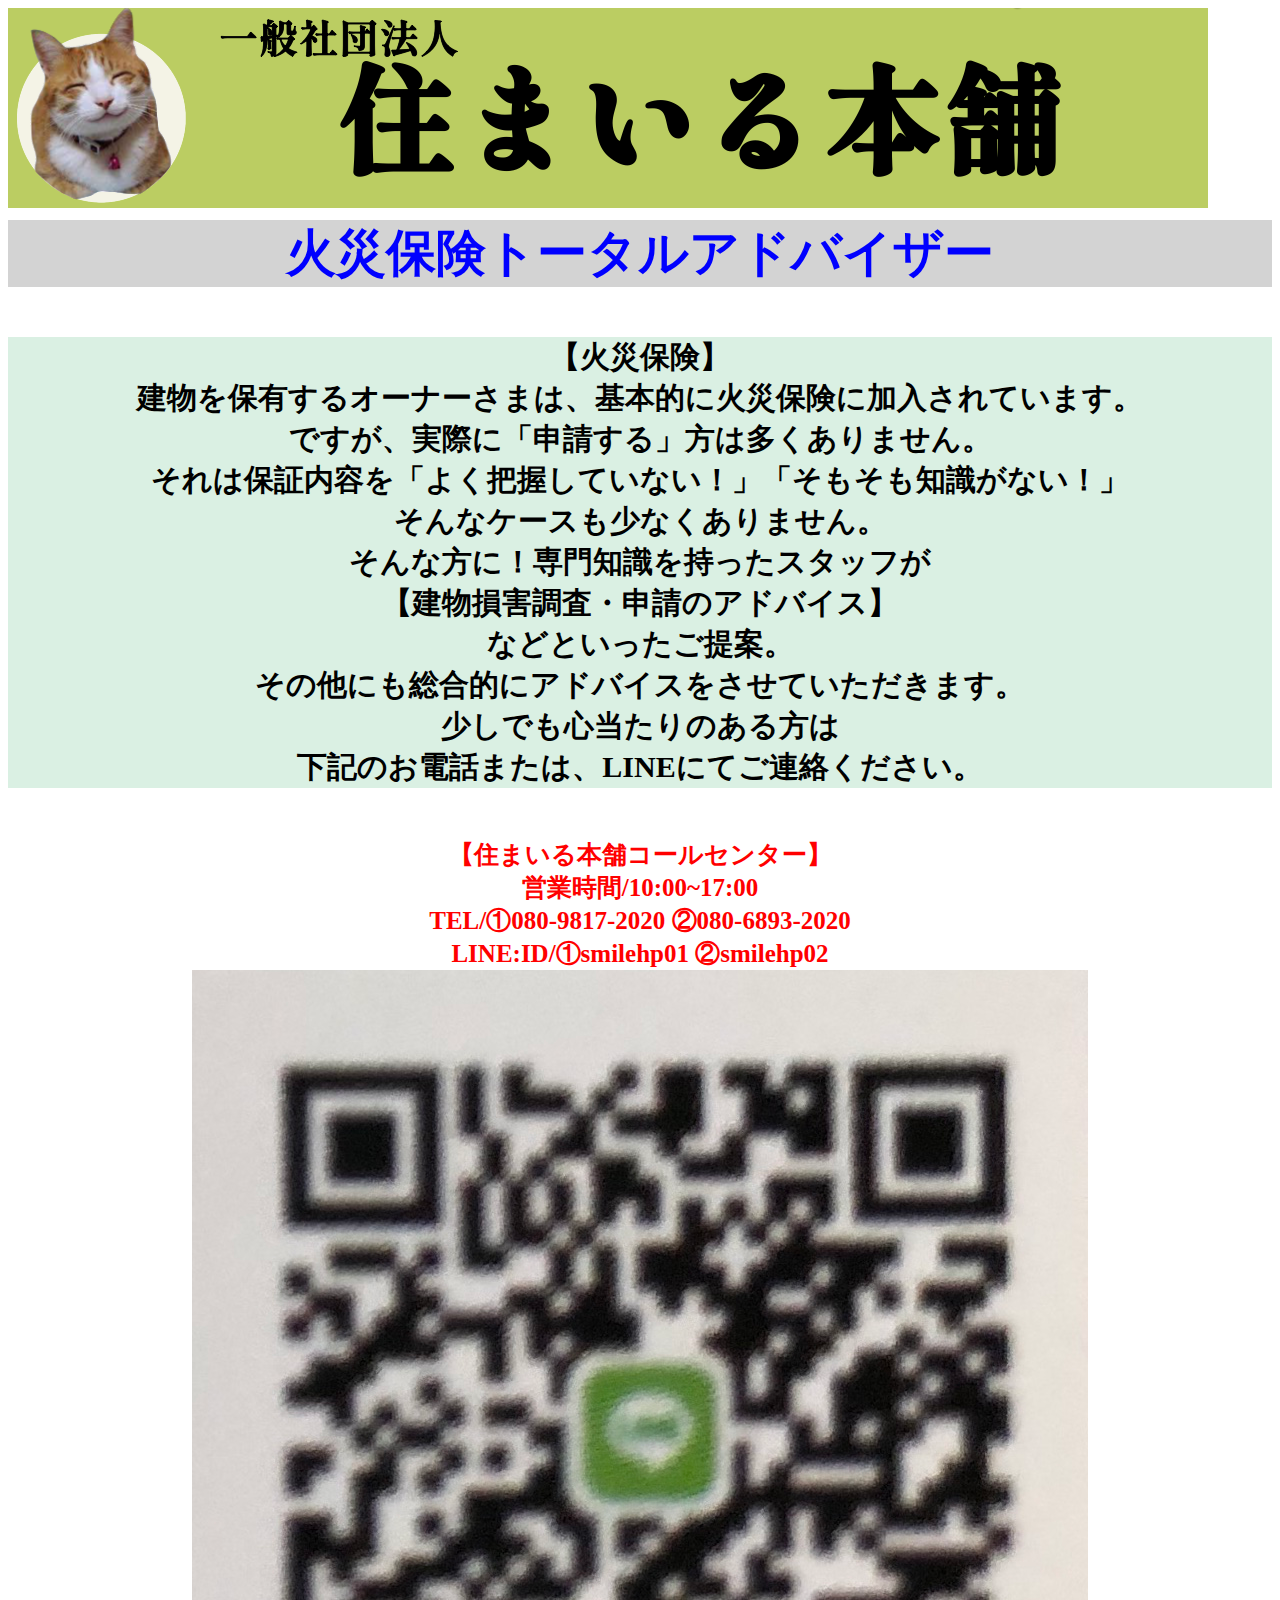
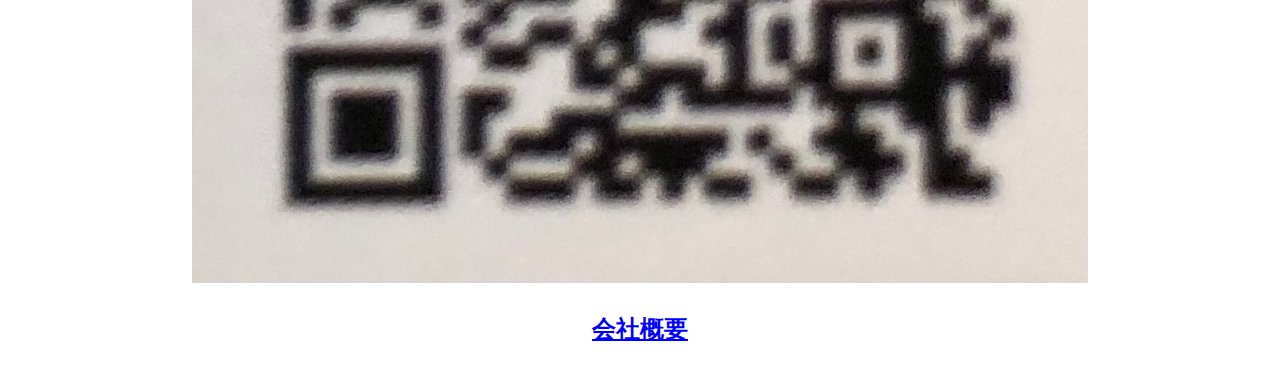
<file: index.html>
<!DOCTYPE html>
    <html lang="ja">
    <head>
        <meta charset="UTF-8">
        <meta name="viewport" content="width=device-width, initial-scale=1.0">
        <title>一般社団法人住まいる本舗</title>
        <link rel="stylesheet" href="assets/css/style.css">
    </head>
    <body>
          <main class="main index-page">
            <img src="assets/images/smile1.png"　class="syasinn">
            <div class="top-text">
                <div style="text-align:center">火災保険トータルアドバイザー</div>
            </div>
        <p></p>
            <div class="body-text">
                <div style="text-align: center">
                               【火災保険】<br>
            建物を保有するオーナーさまは、基本的に火災保険に加入されています。<br>
                    ですが、実際に「申請する」方は多くありません。<br>
            それは保証内容を「よく把握していない！」「そもそも知識がない！」<br>
                        そんなケースも少なくありません。<br>
                     そんな方に！専門知識を持ったスタッフが<br>
                   【建物損害調査・申請のアドバイス】<br>
                   などといったご提案。<br>
                   その他にも総合的にアドバイスをさせていただきます。<br>
                   少しでも心当たりのある方は<br>
                   下記のお電話または、LINEにてご連絡ください。<br>
            </div>
            </div>
            <p></p>
            <div class="phone">
                <div style="text-align: center">
                【住まいる本舗コールセンター】<br>
                営業時間/10:00~17:00<br>
                TEL/①080-9817-2020  ②080-6893-2020<br>
                LINE:ID/①smilehp01  ②smilehp02<br>
                <img src="assets/images/qrcode.jpg"　class="qr">
                </div>
            </div>
            </div>
          </main>
          <section class="section">
              <div class="container">
                  <a class="btn" href="member.html">会社概要</a>
              </div>
          </section>

    </body>
</html>
</file>
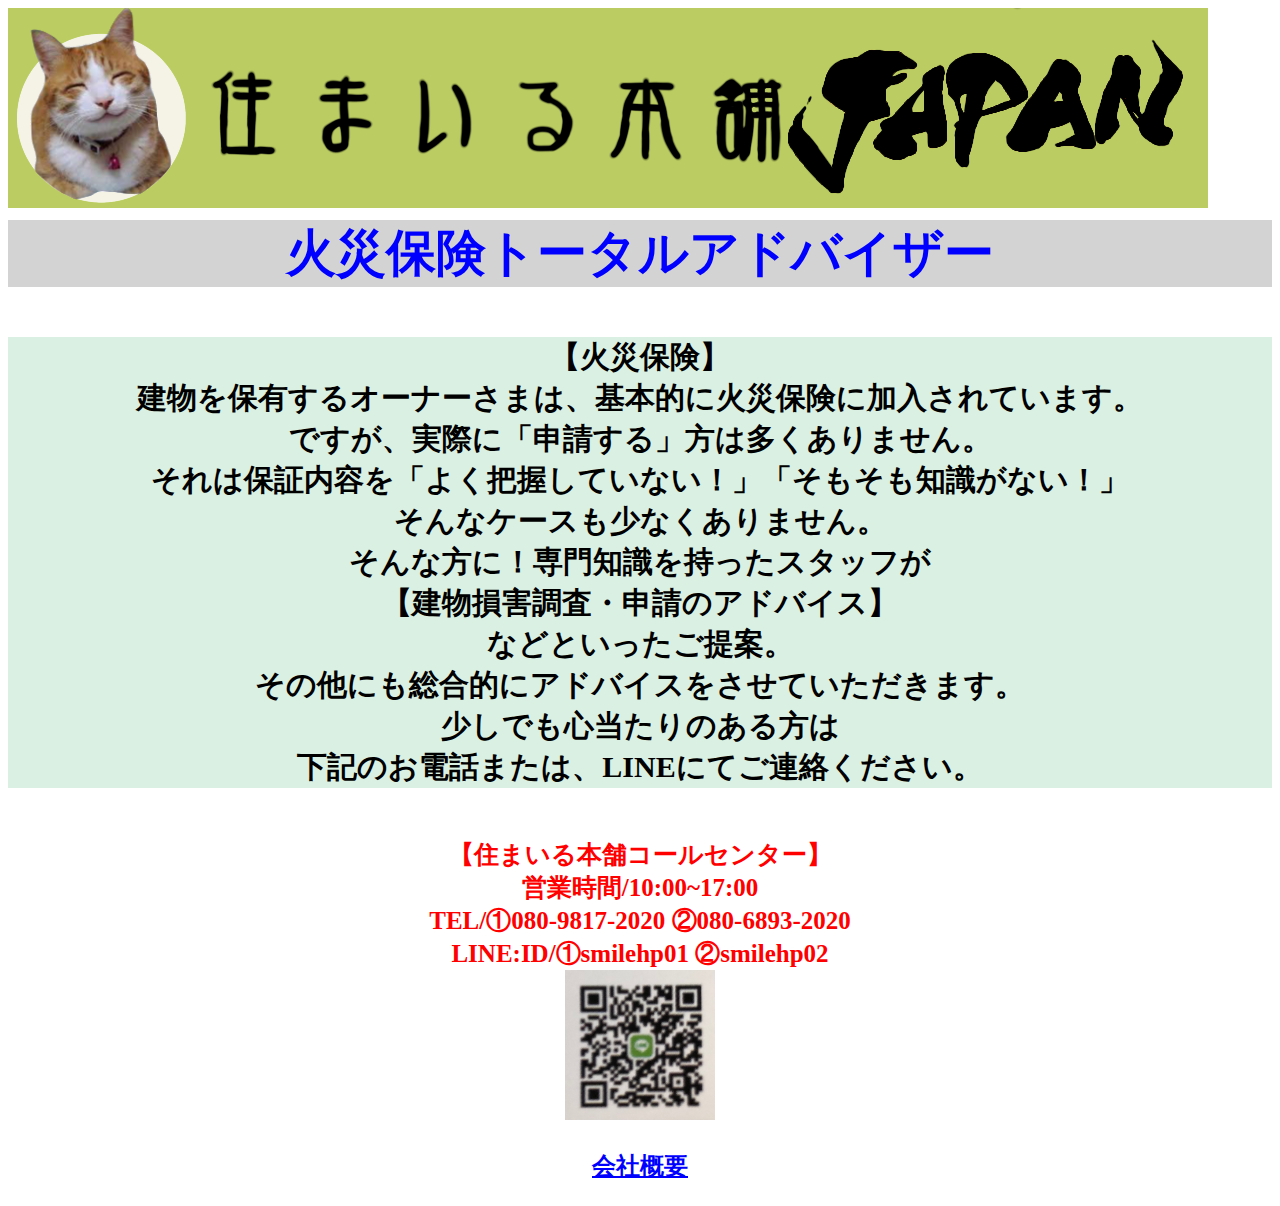
<file: web smile/index.html>
<!DOCTYPE html>
    <html lang="ja">
    <head>
        <meta charset="UTF-8">
        <meta name="viewport" content="width=device-width, initial-scale=1.0">
        <title>一般社団法人住まいる本舗</title>
        <link rel="stylesheet" href="assets/css/style.css">
    </head>
    <body>
          <main class="main index-page">
              
            <img src="assets/images/sumairu:header.png">
            <div class="top-text">
                <div style="text-align:center">火災保険トータルアドバイザー</div>
            </div>
        <p></p>
            <div class="body-text">
                <div style="text-align: center">
                               【火災保険】<br>
            建物を保有するオーナーさまは、基本的に火災保険に加入されています。<br>
                    ですが、実際に「申請する」方は多くありません。<br>
            それは保証内容を「よく把握していない！」「そもそも知識がない！」<br>
                        そんなケースも少なくありません。<br>
                     そんな方に！専門知識を持ったスタッフが<br>
                   【建物損害調査・申請のアドバイス】<br>
                   などといったご提案。<br>
                   その他にも総合的にアドバイスをさせていただきます。<br>
                   少しでも心当たりのある方は<br>
                   下記のお電話または、LINEにてご連絡ください。<br>
            </div>
            </div>
            <p></p>
            <div class="phone">
                <div style="text-align: center">
                【住まいる本舗コールセンター】<br>
                営業時間/10:00~17:00<br>
                TEL/①080-9817-2020  ②080-6893-2020<br>
                LINE:ID/①smilehp01  ②smilehp02<br>
                <img src="assets/images/qrcode.jpg" width="150" height="150">
                </div>
            </div>
            </div>
          </main>
          <section class="section">
              <div class="container">
                  <a class="btn" href="member.html">会社概要</a>
              </div>
          </section>

    </body>
</html>
</file>
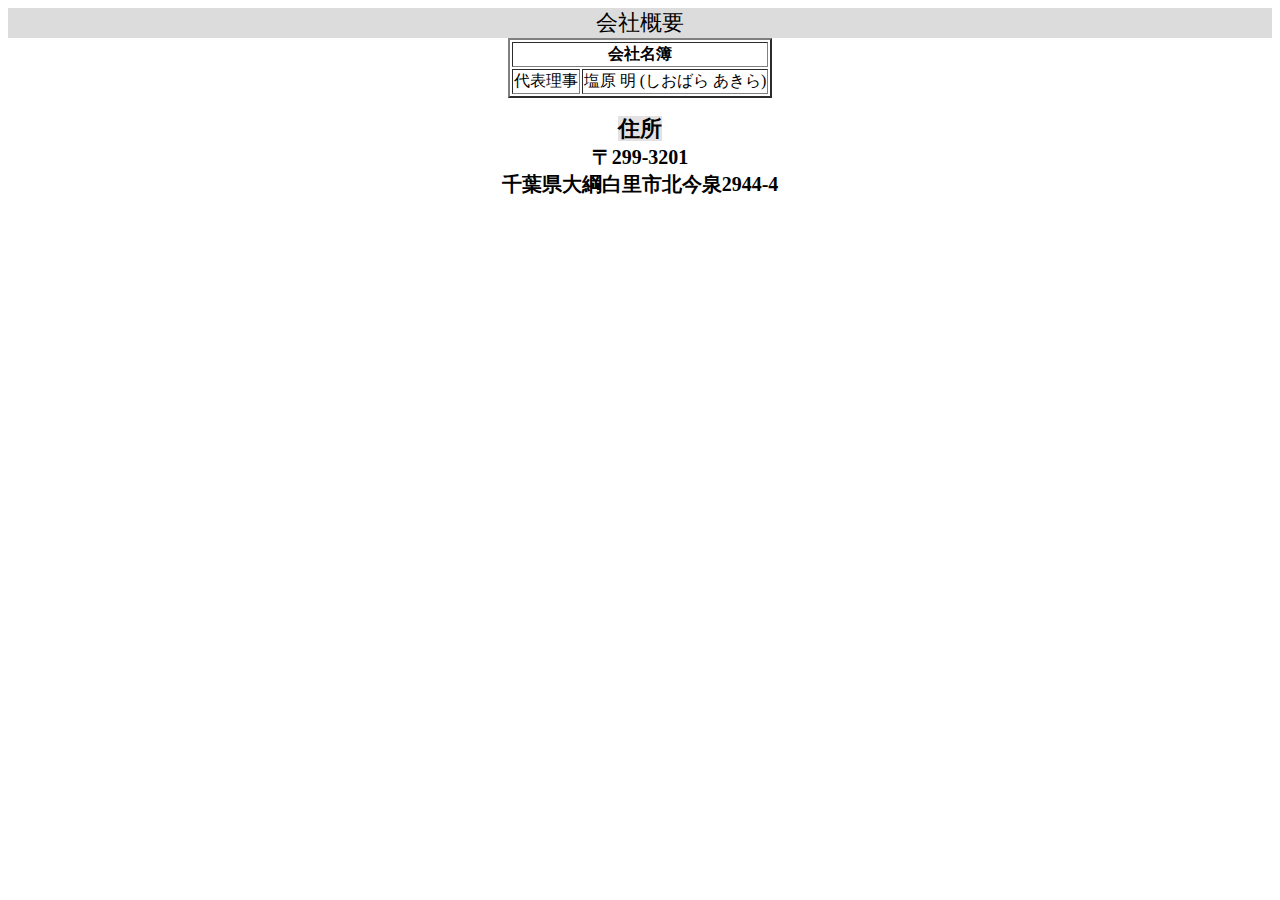
<file: member.html>
<!DOCTYPE html>
<html lang="ja">
    <head>
        <meta charset="UTF-8">
        <meta name="viewport" content="width=device-width, initial-scale=1.0">
        <title>一般社団法人住まいる本舗【会社概要】</title>
        <link rel="stylesheet" href="assets/css/member.css">
    </head>
    <body>
        <div class="oll">
        <div class="kaisya-member">
        <div style="text-align: center">
            会社概要
        </div>
        </div>
        <style>
            #example{
        margin: auto;
    }
        </style>
        <table id="example" border="2">
            <tr>
                <th colspan="2">会社名簿</th>
                </tr>
                <tr>
                    <td>代表理事</td>
                    <td>塩原 明 (しおばら あきら)</td>
                </tr>
            </tr>
        </table>
        <p></p>
        <div class="zyuusyo">
        <div style="text-align: center">
            <span>住所</span><br>
            〒299-3201<br>
            千葉県大綱白里市北今泉2944-4<br>
        </div>
        </div>
        </div>
    </body>
</html>
</file>
<file: assets/css/style.css>
@charset "UTF-8";

body {
    font-weight: bold;
    font-size: 50px;
    color: blue;
}

.top-text {
    background-color: #d3d3d3;
}

.body-text {
    font-size: 30px;
    color:black;
    background-color:#daf0e3;

}

.phone {
    font-size: 25px;
    color: red;
}

.btn {
    display: block;
    text-decoration: none;
    cursor: pointer;
    color: blue;
    font-size: 24px;
    line-height: 1.54167;
    text-align: center;
    padding: 11.5px;
    width: calc(100% - 40px);
    max-width: 700px;
    margin: 10px auto;
    position: relative;
    text-decoration: underline;
  }
.syasinn {
    text-aligin:center;
}
.qr {
    width: 150px;
    height: 150px;
}
    
@media only screen and (max-device-width: 480px) {    
    body {
        font-weight: bold;
        font-size: 10px;
        color: blue;
    }
    .top-text {
        background-color: #d3d3d3;
    }
    .body-text {
        font-size: 6px;
        color:black;
        background-color:#daf0e3;
    
    }
    .phone {
        font-size: 5px;
        color: red;
    }
    .btn {
        display: block;
        text-decoration: none;
        cursor: pointer;
        color: blue;
        font-size: 4.8px;
        line-height: 1.54167;
        text-align: center;
        padding: 11.5px;
        width: calc(100% - 40px);
        max-width: 480px;
        margin: 10px auto;
        position: relative;
        text-decoration: underline;
      }
    .syasinn {
        text-aligin:center;
    }
      img {
        max-width: 100%;
        height: auto;
        }
    .qr {
        width: 30px;
        height: 30px;
    }
}
</file>
<file: web smile/assets/css/style.css>
@charset "UTF-8";

body {
    font-weight: bold;
    font-size: 50px;
    color: blue;
}

.top-text {
    background-color: #d3d3d3;
}

.body-text {
    font-size: 30px;
    color:black;
    background-color:#daf0e3;

}

.phone {
    font-size: 25px;
    color: red;
}

.btn {
    display: block;
    text-decoration: none;
    cursor: pointer;
    color: blue;
    font-size: 24px;
    line-height: 1.54167;
    text-align: center;
    padding: 11.5px;
    width: calc(100% - 40px);
    max-width: 700px;
    margin: 10px auto;
    position: relative;
    text-decoration: underline;
  }
</file>
<file: assets/css/member.css>
@charset "UTF-8";

.kaisya-member {
    background-color: rgba(153, 151, 151, 0.336);
    font-size: 22px;
}

.zyuusyo span {
    background-color: rgba(184, 179, 179, 0.39);
    font-size: 22px;
    font-weight: bold;
}

.zyuusyo {
    font-size: 20px;
    font-weight: bold;
}
</file>
